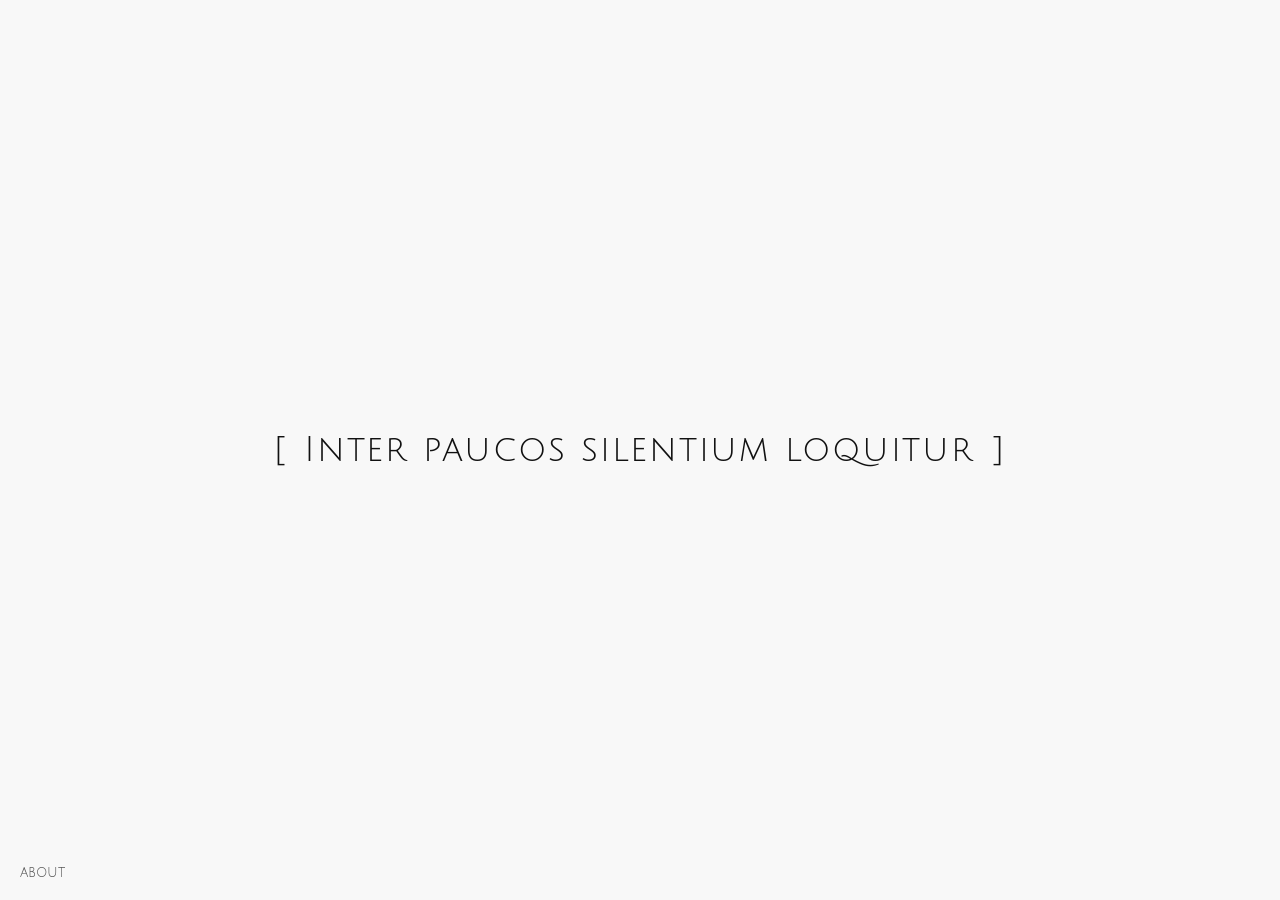
<file: index.html>
<!doctype html>
<html lang="en">
<head>
  <meta charset="UTF-8" />
  <meta name="viewport" content="width=device-width, initial-scale=1.0" />
  <title>Inter Paucos Silentium Loquitur</title>
  <link href="https://fonts.googleapis.com/css2?family=Julius+Sans+One&display=swap" rel="stylesheet">
  <script type="module" crossorigin src="/assets/index-CYsbLX0e.js"></script>
  <link rel="stylesheet" crossorigin href="/assets/index-c_6QWOY-.css">
</head>
<body>
<div id="root"></div>
</body>
</html>
</file>
<file: assets/index-c_6QWOY-.css>
body{margin:0;height:100vh;display:flex;align-items:center;justify-content:center;background-color:#f8f8f8;color:#111;font-family:Julius Sans One,sans-serif;overflow:hidden}.container{font-size:clamp(1.2rem,3vw,2.2rem);letter-spacing:.05em;display:flex;align-items:center;justify-content:center;text-align:center}.text{margin:0 .5em;border-right:2px solid #111;white-space:nowrap;overflow:hidden;font-weight:400;cursor:default}.text:hover{cursor:pointer}.typing{animation:typing 2.8s steps(var(--chars),end) forwards,blink .8s step-end infinite}@keyframes fadeIn{to{opacity:1;transform:scale(1)}}@keyframes typing{0%{width:0}to{width:calc(var(--chars) * 1ch)}}@keyframes blink{50%{border-color:transparent}}.text.done{animation:none!important;border-right-color:transparent}.about-link{position:fixed;bottom:20px;left:20px;font-size:.9rem;cursor:pointer;color:#111;opacity:.7;transition:opacity .3s ease;z-index:11}.about-link:hover{opacity:1}.overlay{position:fixed;inset:0;-webkit-backdrop-filter:blur(0px);backdrop-filter:blur(0px);background:#0000;opacity:0;pointer-events:none;transition:backdrop-filter .4s ease,background .4s ease,opacity .4s ease;z-index:9}.overlay.active{-webkit-backdrop-filter:blur(3px);backdrop-filter:blur(3px);background:#0000;opacity:1;pointer-events:auto}:root{--panel-w: min(90vw, 360px);--divider-color: rgba(248, 248, 248, .45)}.slider{position:fixed;top:0;left:0;width:var(--panel-w);height:100%;background:#111;color:#f8f8f8;box-shadow:none;padding:2rem;overflow-y:auto;box-sizing:border-box;transform:translate(-100%);visibility:hidden;pointer-events:none;transition:transform .45s ease,visibility 0s linear .45s;z-index:20;will-change:transform}.slider.active{transform:translate(0);visibility:visible;pointer-events:auto;transition:transform .45s ease,visibility 0s}.slider.weare{left:var(--panel-w);width:var(--panel-w);transform:translate(-100%);visibility:hidden;pointer-events:none;z-index:20}.slider.weare:before{content:"";position:absolute;left:0;top:50%;transform:translateY(-50%);width:1px;height:40%;background:var(--divider-color);opacity:0;transition:opacity .3s ease;pointer-events:none}.slider.weare.active{transform:translate(0);visibility:visible;pointer-events:auto}.slider.weare.active:before{opacity:1}.slider .slider-content h2{margin-top:0;font-weight:600;letter-spacing:.06em}.slider .slider-content p{line-height:1.5;font-size:.95rem;margin-bottom:1rem}.slider .slider-content{padding-bottom:72px}.weare-maxim{opacity:.9;font-size:.92rem;line-height:1.45;margin-top:1rem}.close-btn{display:none}.slider::-webkit-scrollbar{width:8px}.slider::-webkit-scrollbar-thumb{background:#2a2a2a;border-radius:4px}.slider::-webkit-scrollbar-track{background:#141414}.panel-cta{position:absolute;right:16px;bottom:16px;display:inline-flex;align-items:center;gap:.5rem;background:transparent;border:none;padding:.5rem .25rem;color:#f8f8f8;cursor:pointer;font-family:inherit;letter-spacing:.03em;opacity:.95;z-index:1}.panel-cta .arrow{font-size:1.05rem;line-height:1}.panel-cta:hover{opacity:1;transform:translate(1px)}.container{position:relative;z-index:1}.bg-sign{position:fixed;inset:0;display:flex;align-items:center;justify-content:center;pointer-events:none;opacity:0;transform:scale(.98);transition:opacity 3s ease,transform 3s ease;z-index:0}.bg-sign:before{content:"";width:min(70vmin,600px);height:min(70vmin,600px);background:url(/assets/sign-DWjpu-SL.png) center / contain no-repeat;opacity:.9}.text.is-join:hover~.bg-sign{opacity:.2;transform:scale(1)}.checkout-inline{gap:.2rem}.checkout-stack{display:grid;gap:8px;text-align:left;max-width:min(92vw,720px)}.typed-line{--delay: 0ms;position:relative;width:0;white-space:nowrap;overflow:hidden;border-right:2px solid #111;animation:typing 2.2s steps(var(--chars, 24),end) forwards,blink .8s step-end infinite;animation-delay:var(--delay);margin:6px 0 2px;letter-spacing:.03em;color:#111}@media (prefers-color-scheme: dark){.typed-line{border-right-color:#f8f8f8;color:#f8f8f8}}.typed-line.h1{font-weight:600;letter-spacing:.06em;font-size:clamp(1.05rem,2.2vw,1.6rem);margin-bottom:8px}.typed-line:before{content:attr(data-text);position:absolute;white-space:nowrap;visibility:hidden}.typed-line.small{font-size:.92rem}.typed-line.faint{opacity:.85}.mono{font-family:ui-monospace,SFMono-Regular,Menlo,Monaco,Consolas,Liberation Mono,monospace}.checkout-form.inline{margin-top:10px;display:grid;gap:10px}.checkout-form.inline label{position:relative;display:grid;gap:2px;text-transform:uppercase;letter-spacing:.08em;font-size:.96rem}.checkout-form.inline label:after{content:"";position:absolute;left:0;right:0;bottom:-2px;height:1px;background:currentColor;opacity:.18;transition:opacity .25s ease,height .25s ease}.checkout-form.inline label:focus-within:after{height:2px;opacity:.9}.checkout-form.inline input{appearance:none;background:transparent;color:inherit;border:none;border-radius:0;padding:6px 0 8px;font:inherit;outline:none}.checkout-form.inline input::placeholder{color:currentColor;opacity:.25}.checkout-form.inline .grid{display:grid;grid-template-columns:1.5fr .8fr .7fr;gap:10px}@media (max-width: 640px){.checkout-form.inline .grid{grid-template-columns:1fr}}.checkout-form.inline .agree{display:flex;align-items:center;gap:10px;margin-top:4px}.checkout-form.inline .agree input{appearance:none;width:16px;height:16px;border:1px solid currentColor;border-radius:2px;background:transparent;position:relative;cursor:pointer}.checkout-form.inline .agree input:checked{background:currentColor}.checkout-form.inline .agree input:checked:after{content:"";position:absolute;left:4px;top:1px;width:6px;height:10px;border-right:2px solid #f8f8f8;border-bottom:2px solid #f8f8f8;transform:rotate(45deg)}.pay-methods{display:flex;gap:18px;margin-top:6px}.pay-methods .typed-line{border:none;padding:0;gap:8px;display:flex;align-items:center}.pay-methods input[type=radio]{appearance:none;width:0;height:0;position:absolute}.pay-methods label span{position:relative;padding-bottom:6px;cursor:pointer}.pay-methods label span:after{content:"";position:absolute;left:0;right:0;bottom:0;height:1px;background:currentColor;opacity:.18;transform:scaleX(0);transform-origin:left;transition:transform .25s ease,opacity .25s ease}.pay-methods input:checked+span:after{transform:scaleX(1);opacity:.9}.join-pay{align-self:start;background:transparent;border:1px solid currentColor;color:inherit;padding:10px 18px;border-radius:999px;letter-spacing:.04em;cursor:pointer;transition:background .35s ease,transform .2s ease,opacity .35s ease;opacity:.95}.join-pay:hover{opacity:1;background:#0000000f;transform:translateY(-1px)}@media (prefers-color-scheme: dark){.join-pay:hover{background:#ffffff0f}}.typed-btn{background:transparent;border:none;padding:0;border-radius:0;box-shadow:none;font:inherit;color:inherit;display:inline-flex;align-items:center;gap:.25rem;cursor:pointer;transition:opacity .3s ease}.typed-btn:hover{opacity:.8}.typed-btn:focus-visible{outline:2px solid currentColor;outline-offset:2px}@keyframes fadeInUp{0%{opacity:0;transform:translateY(6px)}to{opacity:1;transform:translateY(0)}}.checkout-inline .typed-line.done{animation:none!important;border-right:none;width:auto}.checkout-form.inline input:-webkit-autofill,.checkout-form.inline input:-webkit-autofill:hover,.checkout-form.inline input:-webkit-autofill:focus{-webkit-box-shadow:0 0 0px 1000px #f8f8f8 inset;box-shadow:0 0 0 1000px #f8f8f8 inset;-webkit-text-fill-color:currentColor;transition:background-color 9999s ease-in-out 0s}.checkout-image{display:flex;justify-content:center;margin-bottom:20px;opacity:0;animation:fadeInUp 1s ease forwards}.checkout-image img{max-width:180px;height:auto;filter:brightness(1.8)}.alert{margin-top:8px;padding:10px 12px;border:1px solid currentColor;border-radius:8px;font-size:.95rem;opacity:.9}.alert-error{background:#0000000a;border-color:#0000002e}@media (prefers-color-scheme: dark){.alert-error{background:#ffffff0a;border-color:#ffffff38}}.applied-center{gap:.4rem}.applied-center .bracket{font-size:clamp(1.2rem,3vw,2.2rem);line-height:1;opacity:.9}.applied-center .text{margin:0 .25em;white-space:nowrap;overflow:hidden;font-weight:400;border-right:none}.applied-link{text-decoration:none;color:inherit;cursor:pointer;transition:opacity .25s ease}.applied-link:hover{opacity:.75}
</file>
